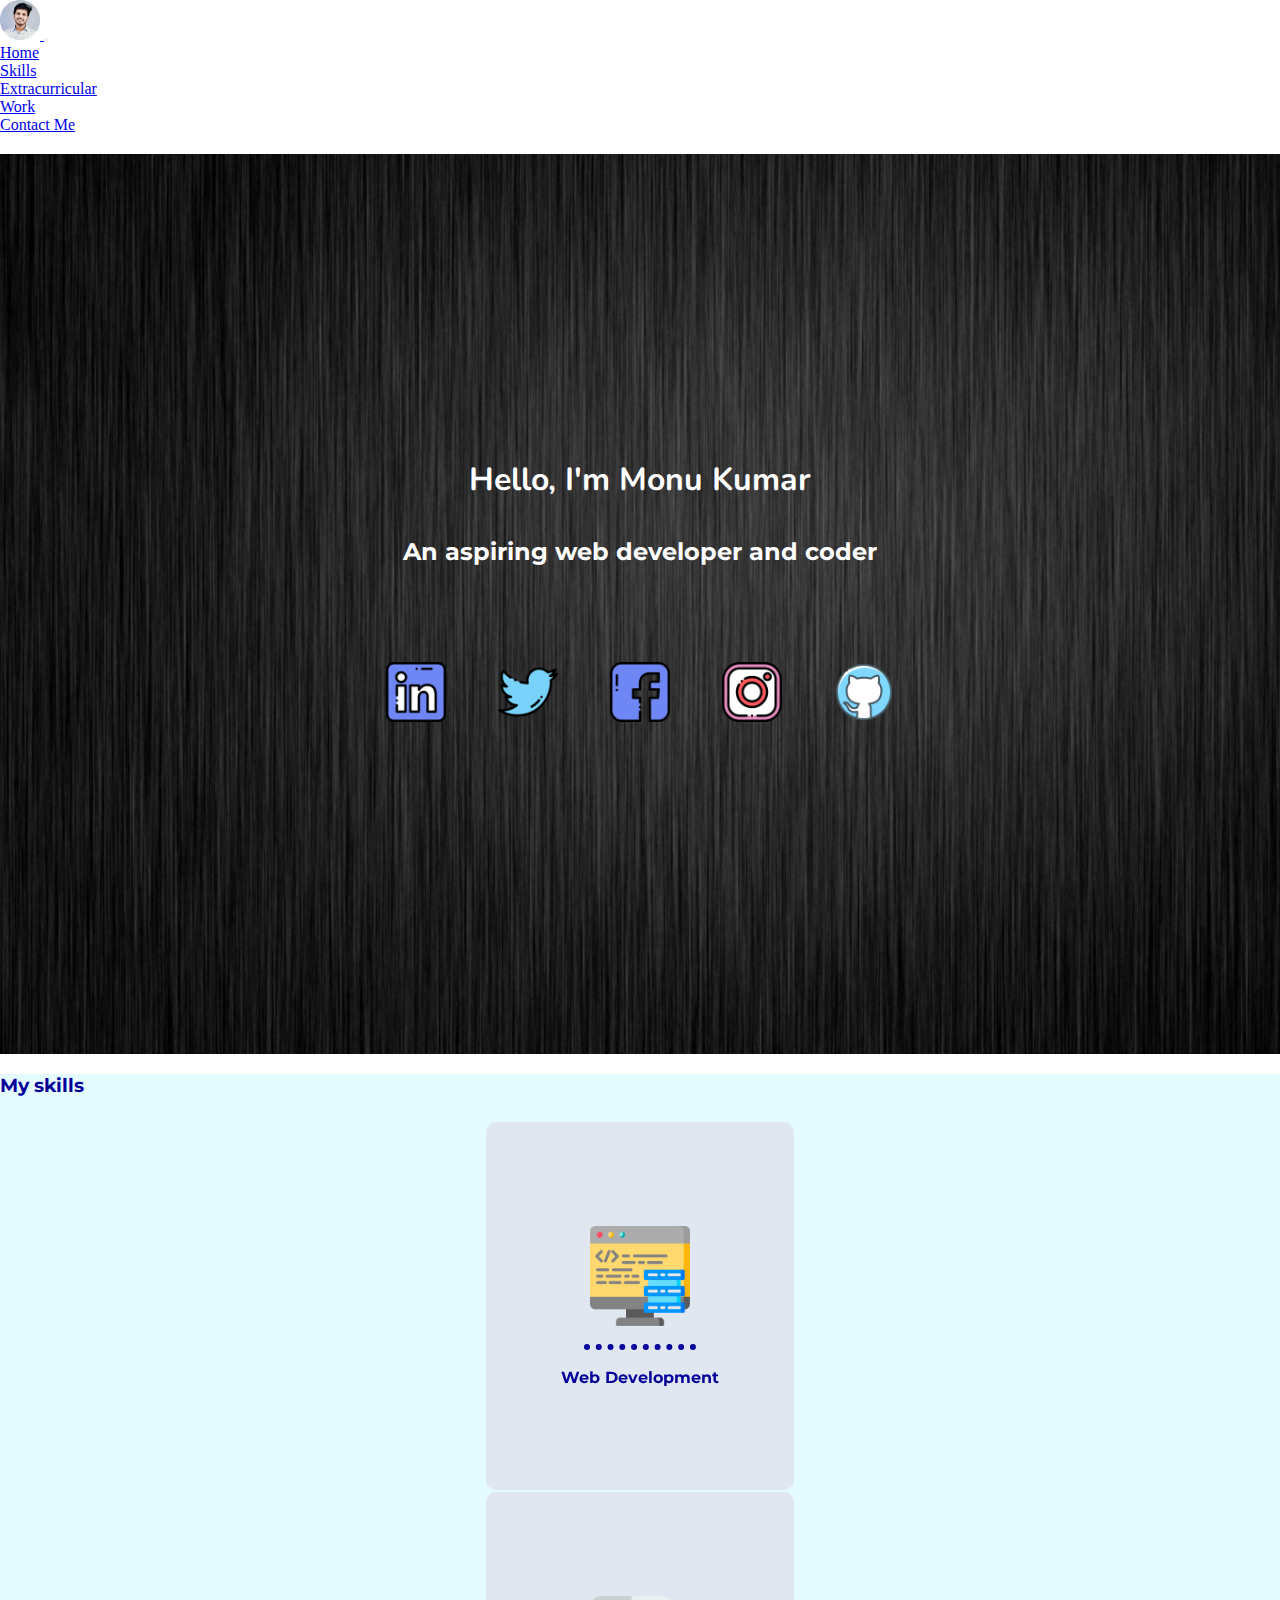
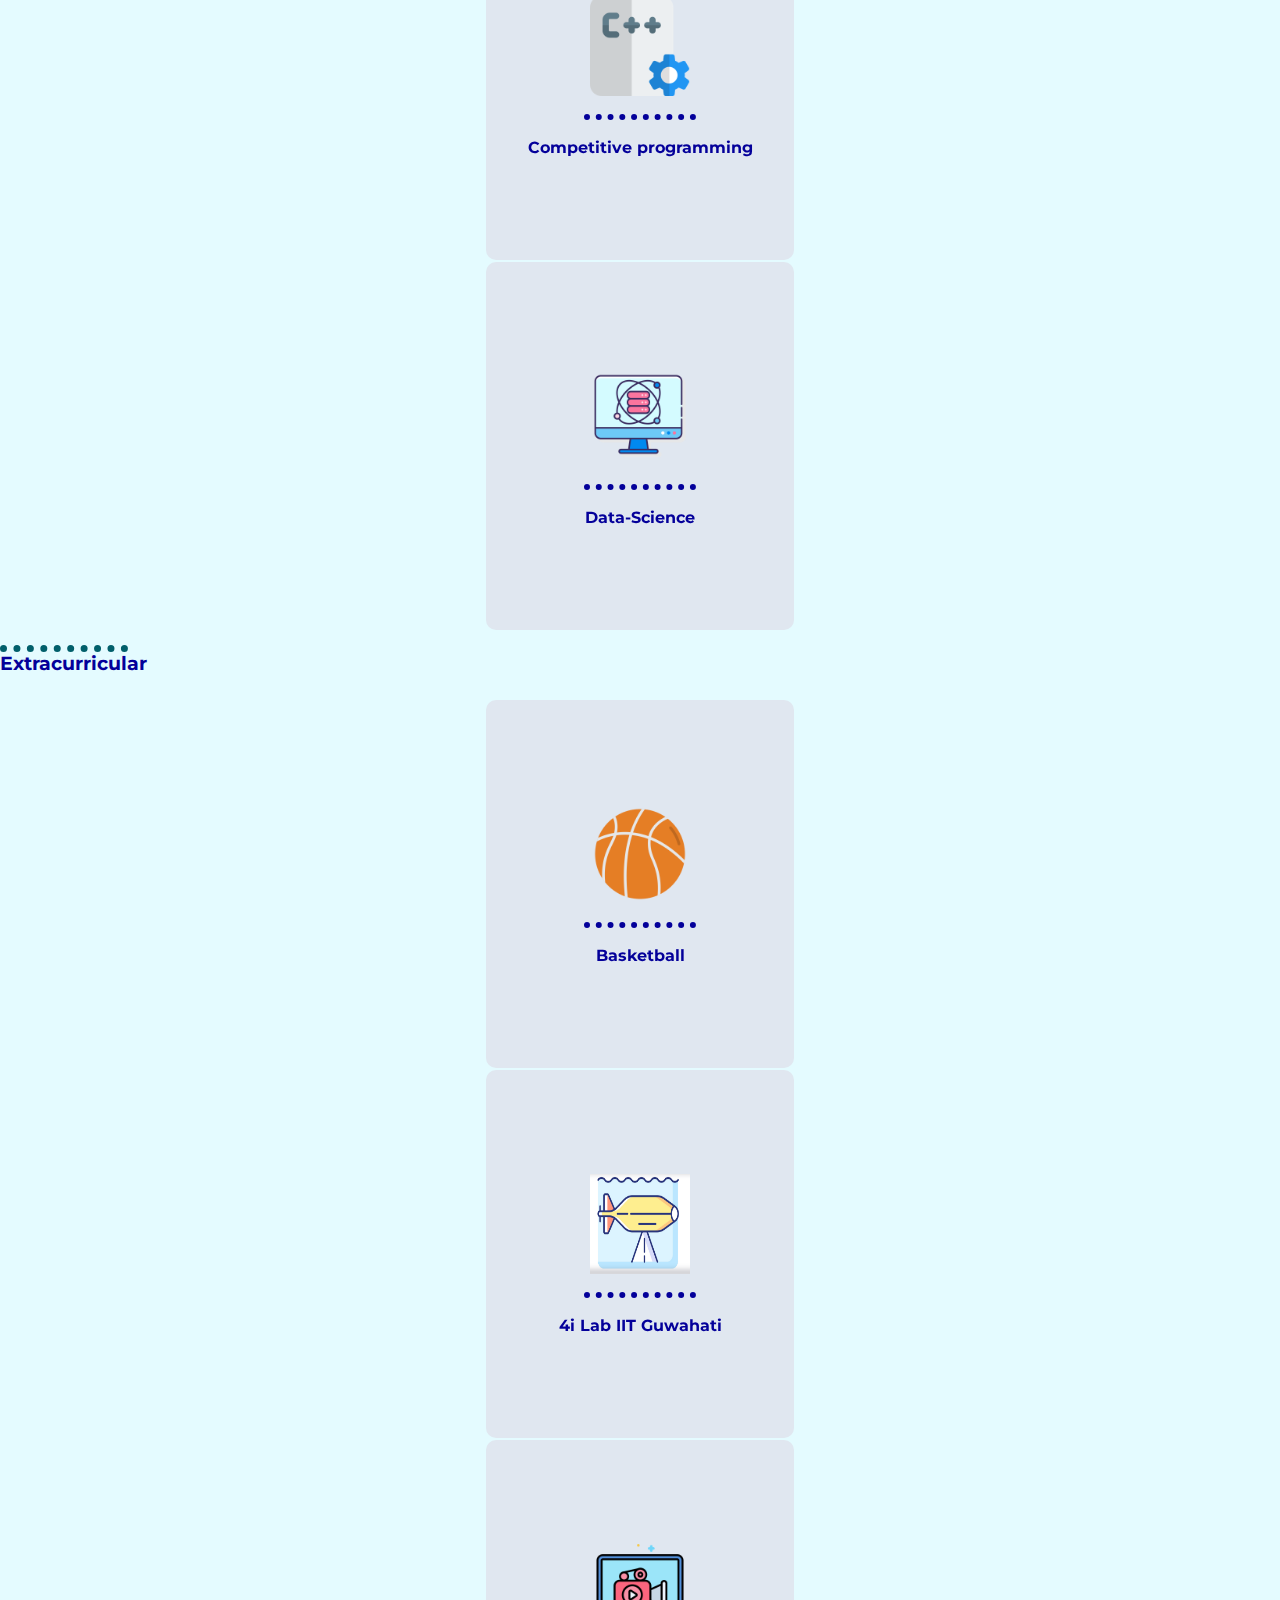
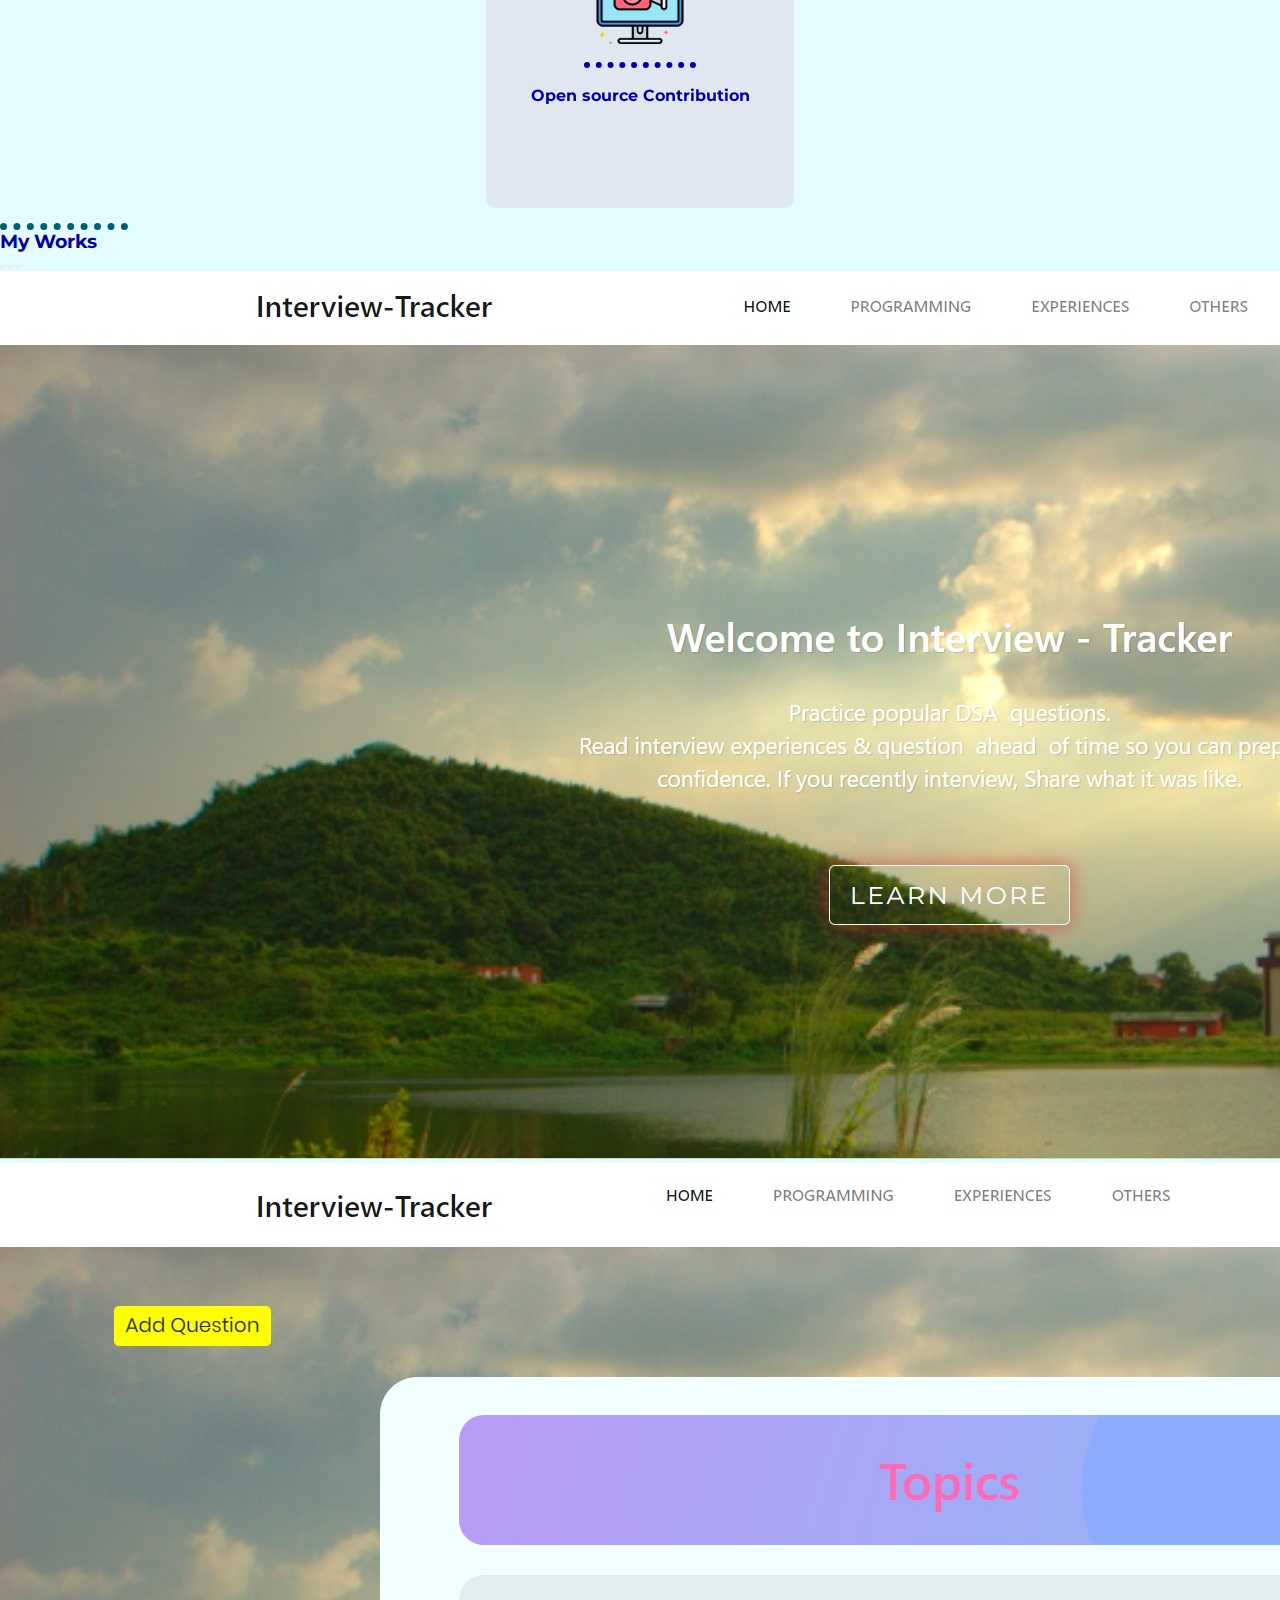
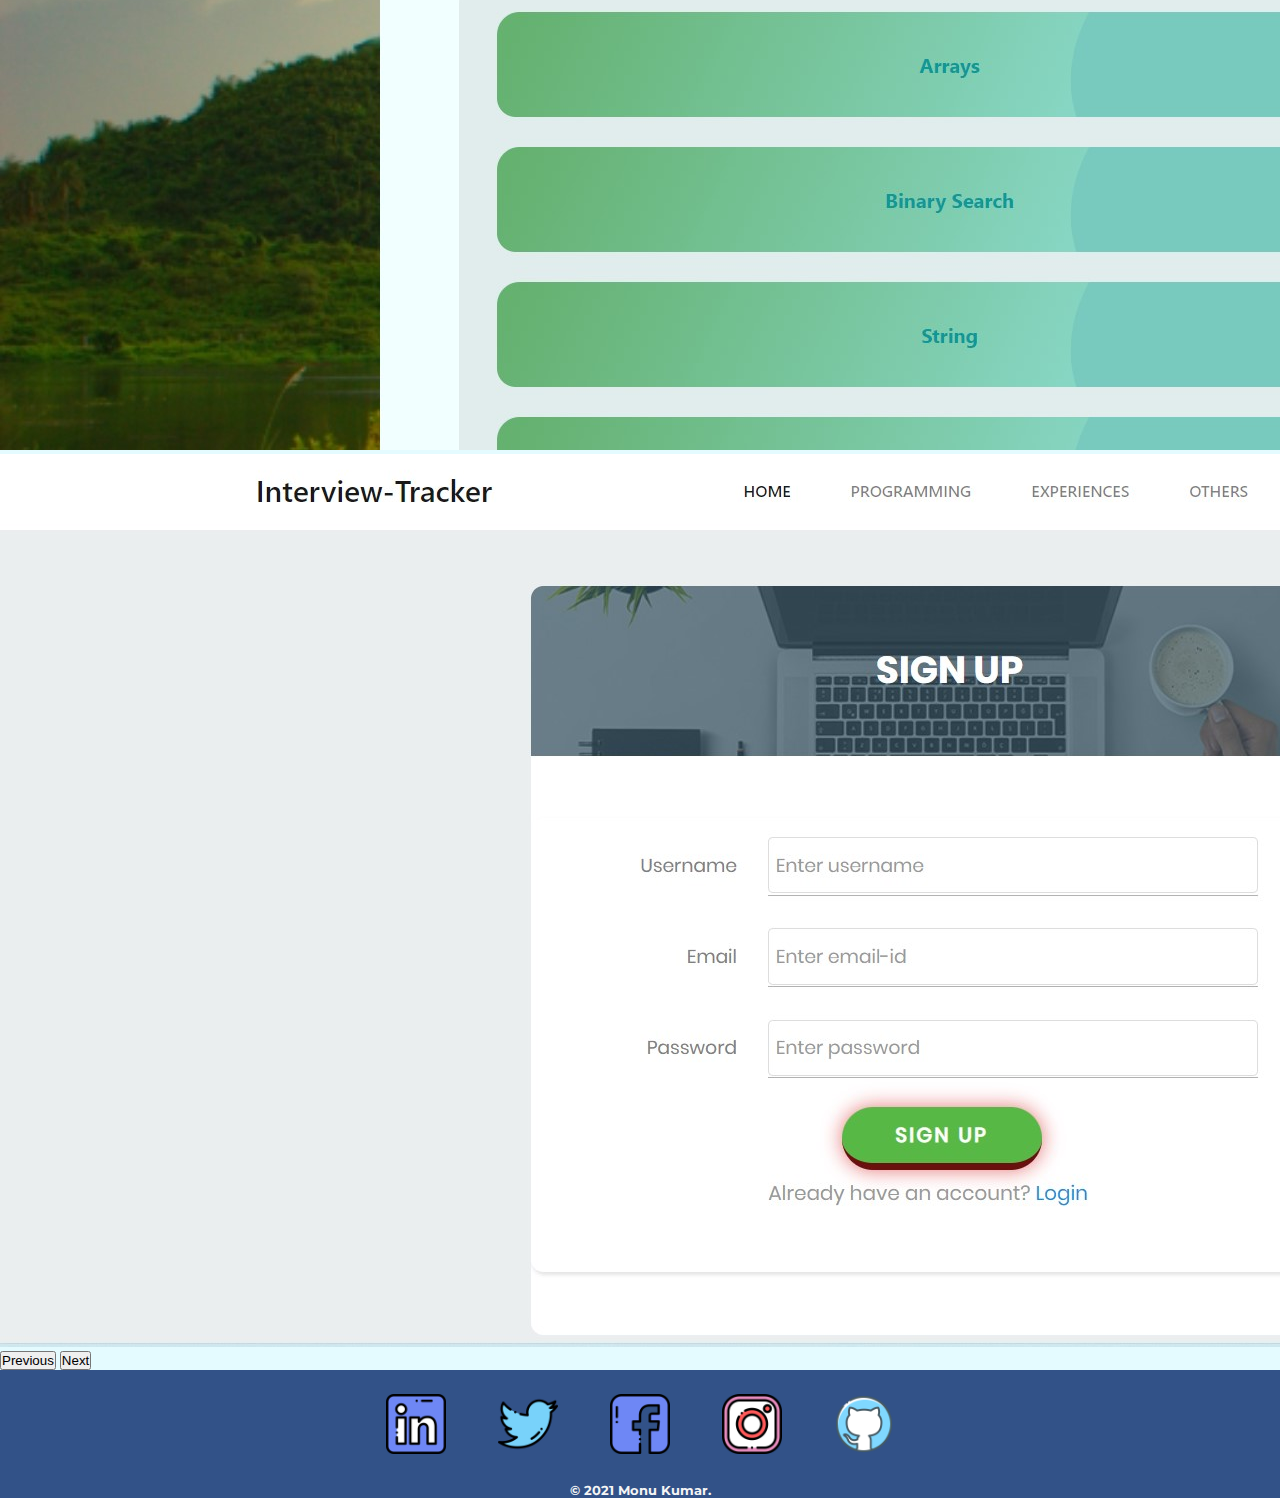
<file: index.html>
<!DOCTYPE html>
<html lang="en">
<head>
    <meta charset="UTF-8">
    <meta http-equiv="X-UA-Compatible" content="IE=edge">
    <meta name="viewport" content="width=device-width, initial-scale=1.0">

    <!-- bootstrap css -->
    <link href="https://cdn.jsdelivr.net/npm/bootstrap@5.0.1/dist/css/bootstrap.min.css" rel="stylesheet" integrity="sha384-+0n0xVW2eSR5OomGNYDnhzAbDsOXxcvSN1TPprVMTNDbiYZCxYbOOl7+AMvyTG2x" crossorigin="anonymous">
    
    <!-- My css -->
    <link rel="stylesheet" href="css/styles.css">

    <!-- site favicon -->
    <link rel="icon" href="images/icon/favicon.ico">

    <!-- adding google fonts -->
    <link rel="preconnect" href="https://fonts.gstatic.com">
    <link href="https://fonts.googleapis.com/css2?family=Great+Vibes&family=Montserrat&family=Open+Sans&display=swap" rel="stylesheet">
    <link href="https://fonts.googleapis.com/css2?family=Nunito:wght@200&display=swap" rel="stylesheet">

    <title>Monu Kumar</title>
</head>
<body class="bg-secondary">
    <!-- header  navigation bar-->
    <section id="section-1">
        <nav class="fixed-top navbar navbar-expand-lg navbar-dark" style="background-color: rgba(127, 208, 255, 0);">
            <div class="container-fluid">
              <a class="navbar-brand" href="index.html">
                  <img src="images/icon/monu.png" alt="image" width="40" height="40">
                </a>
                <button class="navbar-toggler text-dark bg-dark" type="button" data-bs-toggle="collapse" data-bs-target="#navbarSupportedContent" aria-controls="navbarSupportedContent" aria-expanded="false" aria-label="Toggle navigation">
                    <span class="navbar-toggler-icon"></span>
                  </button>
              <div class="collapse navbar-collapse" id="navbarSupportedContent">
                <ul class="navbar-nav  ms-auto mb-2 mb-lg-0">
                  <li class="nav-item d-flex justify-content-center">
                    <a class="nav-link active text-warning"  aria-current="page" href="#section-2">Home</a>
                  </li>
                  <li class="nav-item d-flex justify-content-center">
                    <a class="nav-link active text-warning" aria-current="page" href="#section-3">Skills</a>
                  </li>
                  <li class="nav-item d-flex justify-content-center">
                    <a class="nav-link active text-warning" aria-current="page" href="#section-4">Extracurricular</a>
                  </li>
                  <li class="nav-item d-flex justify-content-center">
                    <a class="nav-link active text-warning" aria-current="page" href="#section-5">Work</a>
                  </li >
                  <li class="nav-item d-flex justify-content-center">
                    <a class="nav-link active text-warning" aria-current="page" href="contacts.html">Contact Me</a>
                  </li >
                </ul>
              </div>
            </div>
          </nav>
    </section>

    <!-- header  navigation bar end-->

    <!-- intro section -->
    <section id="section-2">
        <div class="intro-cintainer" >
            <h1 class="display-1 fw-bold"><span id="hello"></span>, I'm Monu Kumar</h1>
            <br>
            <br>
            <h2 class="fs-4 text-light">An aspiring web developer and coder</h2>
            <br><br><br><br>
            <div class="link-container d-flex mx-auto justify-content-center flex-row">
                <a class="footer-link" href="https://www.linkedin.com/in/monuk13/" target="_blank"><img class="contactsimage m-auto" src="images/linkedin.png" alt="Linkedin link"></a>
                <a class="footer-link" href="https://twitter.com/Monu130601Monu" target="_blank"><img class="contactsimage m-auto" src="images/twitter.png" alt="twitter link"></a>
                <a class="footer-link" href="https://www.facebook.com/profile.php?id=100037888372881" target="_blank"><img class="contactsimage m-auto" src="images/facebook.png" alt=""></a>
                <a class="footer-link" href="https://www.instagram.com/monu._.k/" target="_blank"><img class="contactsimage m-auto" src="images/instagram.png" alt=""></a>
                 <a class="footer-link" href="https://github.com/MonuKumar1" target="_blank"><img class="contactsimage m-auto" src="images/git.png" alt=""></a>
            </div>
        </div>
        
    </section>

    <!-- intro section end-->

    
    <!-- skills section-->
    <section id="section-3">
        <div class="container-fluid skillsection pt-4" >
            <div class="row">
                <div class="col ">
                    <h3 class="text-center">My skills</h3>
                </div>
            </div>
            <div class="row row-cols-sm-1 row-cols-md-2 row-cols-xl-3 row-cols-xxl-3">

                    <div class="holder d-flex justify-content-center mx-auto">
                        <div class="cards shadow-lg mx-auto">
                            <div class="front">
                                <img src="images/web.png" alt="web dev image" class="cardimages">
                                <br>
                                <hr>
                                <br>
                                <h4 class="text-center fw-bold">Web Development</h4>
                            </div>
                            <div class="back">
                                <p class="text-center fw-bold"> I have made many projects using JavaScript, Node.js, Express.js, MongoDB, etc. 
                               <a href="https://interview-prep-tracker.herokuapp.com/https://interview-prep-tracker.herokuapp.com/" target="_blank">Website Link</a>
                               <br>
                               <a href="http://chat-room1231.herokuapp.com/" target="_blank">Chat Application Link</a>
                                </p>
                            </div>
                        </div>
                    </div>

                    <div class="holder d-flex justify-content-center mx-auto">
                        <div class="cards shadow-lg mx-auto">
                            <div class="front">
                                <img src="images/c++.png" alt="c++ image" class="cardimages">
                                <br>
                                <hr>
                                <br>
                                <h4 class="text-center fw-bold">Competitive programming</h4>
                            </div>
                            <div class="back">
                                <p class="text-center fw-bold">I am learning DSA using C++ and also participate in coding challenges using current knowledge of C++. </p>
                            </div>
                        </div>
                    </div>

                    <div class="holder d-flex justify-content-center mx-auto">
                        <div class="cards shadow-lg mx-auto">
                            <div class="front">
                                <img src="images/data-science.png" alt="data science image" class="cardimages">
                                <br>
                                <hr>
                                <br>
                                <h4 class="text-center fw-bold ">Data-Science</h4>
                            </div>
                            <div class="back">
                                <p class="text-center fw-bold">I Know basic machine learning. I have completed course on machine Learning on Coursera and made some projects also.
                                
                                </p>
                            </div>
                        </div>
                    </div>
            </div>
            <br>
            <hr class="mid m-auto">
        </div>  
    </section>

    <!-- skills section end-->

    <!-- hobbies section-->
        <section id="section-4">
            <div class="container-fluid skillsection pt-4" >
                <div class="row">
                    <div class="col ">
                        <h3 class="text-center">Extracurricular</h3>
                    </div>
                </div>
                <div class="row row-cols-sm-1 row-cols-md-2 row-cols-xl-3 row-cols-xxl-3">
    
                        <div class="holder d-flex justify-content-center mx-auto">
                            <div class="cards shadow-lg mx-auto">
                                <div class="front">
                                    <img src="images/basketball-ball.png" alt="Basketball image" class="cardimages">
                                    <br>
                                    <hr>
                                    <br>
                                    <h4 class="text-center fw-bold">Basketball</h4>
                                </div>
                                <div class="back">
                                    <p class="text-center fw-bold">I have played Basketball for 2 Years in my school and district level.</p>
                                </div>
                            </div>
                        </div>
    
                        <div class="holder d-flex justify-content-center mx-auto">
                            <div class="cards shadow-lg mx-auto">
                                <div class="front">
                                    <img src="images/youtube.png" alt="c++ image" class="cardimages">
                                    <br>
                                    <hr>
                                    <br>
                                    <h4 class="text-center fw-bold">4i Lab IIT Guwahati </h4>
                                </div>
                                <div class="back">
                                    <p class="text-center fw-bold">Currently I am the project head at 4i Lab IITG where we are develeoping an autonomous underwater vehicle .</p>
                                </div>
                            </div>
                        </div>
    
                        <div class="holder d-flex justify-content-center mx-auto">
                            <div class="cards shadow-lg mx-auto">
                                <div class="front">
                                    <img src="images/series.png" alt="Web Series image" class="cardimages">
                                    <br>
                                    <hr>
                                    <br>
                                    <h4 class="text-center fw-bold ">Open source Contribution</h4>
                                </div>
                                <div class="back">
                                    <p class="text-center fw-bold">I love to contribute to open source projects.</p>
                                </div>
                            </div>
                        </div>
                </div>
                <br>
                <hr class="mid m-auto">
            </div>  
        </section>
    
        <!-- hobbies section end-->

        <!-- work section start-->
        <section id="section-5">
            <div class="container-fluid skillsection pt-5" >
                <div class="row">
                    <div class="col">
                        <h3 class="text-center">My Works</h3>
                    </div>

                <div class="row justify-content-center mx-auto">
                    <div class="col-10 shadow-lg p-3 mb-5 bg-body rounded carousal">
                        <div id="carouselExampleIndicators" class="carousel carousel-dark slide workimages " data-bs-ride="carousel">
                            <div class="carousel-indicators">
                              <button type="button" data-bs-target="#carouselExampleIndicators" data-bs-slide-to="0" class="active" aria-current="true" aria-label="Slide 1"></button>
                              <button type="button" data-bs-target="#carouselExampleIndicators" data-bs-slide-to="1" aria-label="Slide 2"></button>
                              <button type="button" data-bs-target="#carouselExampleIndicators" data-bs-slide-to="2" aria-label="Slide 3"></button>
                            </div>
                            <div class="carousel-inner">
                              <div class="carousel-item active">
                                <img src="images/site1.jpg" class="d-block w-100" alt="work1">
                              </div>
                              <div class="carousel-item">
                                <img src="images/site2.jpg" class="d-block w-100" alt="work2">
                              </div>
                              <div class="carousel-item">
                                <img src="images/site3.jpg" class="d-block w-100" alt="work3">
                              </div>
                            </div>
                            <button class="carousel-control-prev" type="button" data-bs-target="#carouselExampleIndicators" data-bs-slide="prev">
                              <span class="carousel-control-prev-icon" aria-hidden="true"></span>
                              <span class="visually-hidden">Previous</span>
                            </button>
                            <button class="carousel-control-next" type="button" data-bs-target="#carouselExampleIndicators" data-bs-slide="next">
                              <span class="carousel-control-next-icon" aria-hidden="true"></span>
                              <span class="visually-hidden">Next</span>
                            </button>
                        </div>
                    </div>
                </div>
                </div>
            </div>    
        </section>
        <!-- work section end-->

<!-- footer section start-->
        <div class="bottom-container">
            <div class="link-container d-flex mx-auto justify-content-center flex-row">
                <a class="footer-link" href="https://www.linkedin.com/in/monuk13/" target="_blank"><img class="contactsimage m-auto" src="images/linkedin.png" alt="Linkedin link"></a>
                <a class="footer-link" href="https://twitter.com/Monu130601Monu" target="_blank"><img class="contactsimage m-auto" src="images/twitter.png" alt="twitter link"></a>
                <a class="footer-link" href="https://www.facebook.com/profile.php?id=100037888372881" target="_blank"><img class="contactsimage m-auto" src="images/facebook.png" alt=""></a>
                <a class="footer-link" href="https://www.instagram.com/monu._.k/" target="_blank"><img class="contactsimage m-auto" src="images/instagram.png" alt=""></a>
                 <a class="footer-link" href="https://github.com/MonuKumar1" target="_blank"><img class="contactsimage m-auto" src="images/git.png" alt=""></a>
            </div>
                <h5 class="copyright fs-6 ">© 2021 Monu Kumar.</h5>
            </div>
<!-- footer section end-->


    <!-- Optional JavaScript; choose one of the two! -->

    <!-- Option 1: Bootstrap Bundle with Popper -->
    <script src="https://cdn.jsdelivr.net/npm/bootstrap@5.0.1/dist/js/bootstrap.bundle.min.js" integrity="sha384-gtEjrD/SeCtmISkJkNUaaKMoLD0//ElJ19smozuHV6z3Iehds+3Ulb9Bn9Plx0x4" crossorigin="anonymous"></script>


    <!-- bootstrap4 jquery to make auto collapse till any other solution arises -->
    <script src="https://code.jquery.com/jquery-3.5.1.slim.min.js" integrity="sha384-DfXdz2htPH0lsSSs5nCTpuj/zy4C+OGpamoFVy38MVBnE+IbbVYUew+OrCXaRkfj" crossorigin="anonymous"></script>
    
    <script type="text/javascript">
        $('.navbar-collapse a').click(function(){
            $(".navbar-collapse").collapse('hide');
        });
    </script>
</body>
</html>
</file>
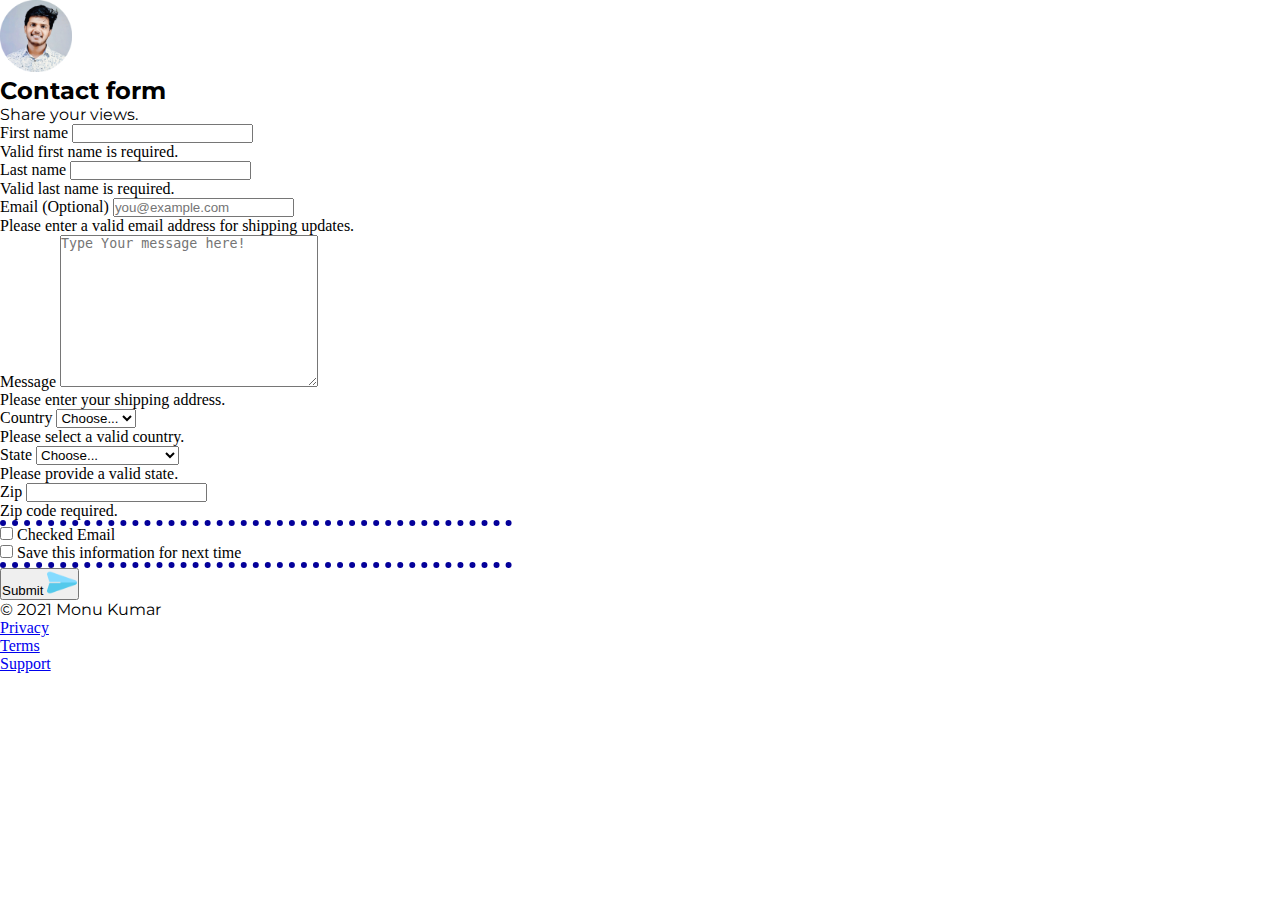
<file: contacts.html>
<!DOCTYPE html>
<html lang="en">
<head>
    <meta charset="UTF-8">
    <meta http-equiv="X-UA-Compatible" content="IE=edge">
    <meta name="viewport" content="width=device-width, initial-scale=1.0">

    <!-- bootstrap css -->
    <link href="https://cdn.jsdelivr.net/npm/bootstrap@5.0.1/dist/css/bootstrap.min.css" rel="stylesheet" integrity="sha384-+0n0xVW2eSR5OomGNYDnhzAbDsOXxcvSN1TPprVMTNDbiYZCxYbOOl7+AMvyTG2x" crossorigin="anonymous">
    
    <!-- My css -->
    <link rel="stylesheet" href="css/styles.css">

    <!-- site favicon -->
    <link rel="icon" href="images/contacticon/favicon.ico">

    <!-- adding google fonts -->
    <link rel="preconnect" href="https://fonts.gstatic.com">
    <link href="https://fonts.googleapis.com/css2?family=Great+Vibes&family=Montserrat&family=Open+Sans&display=swap" rel="stylesheet">
    <link href="https://fonts.googleapis.com/css2?family=Nunito:wght@200&display=swap" rel="stylesheet">

    <title>Monu Kumar</title>
</head>
<body class="bg-light">
    
    <div class="container">
      <main>
        <div class="py-5 text-center ">
          <img class="d-block mx-auto mb-auto" src="images/icon/monu.png" alt="" width="72" height="72">
          <h2>Contact form</h2>
          <p class="lead">Share your views.</p>
        </div>

          <div class="col-md-7 col-lg-8 mx-auto">
            <form class="needs-validation" action="mailto:monu130601@gmail.com" novalidate>
              <div class="row">
                <div class="col-sm-6">
                  <label for="firstName" class="form-label">First name</label>
                  <input name="First name" type="text" class="form-control" id="firstName" placeholder="" value="" required>
                  <div class="invalid-feedback">
                    Valid first name is required.
                  </div>
                </div>
    
                <div class="col-sm-6">
                  <label for="lastName" class="form-label">Last name</label>
                  <input name="Last name" type="text" class="form-control" id="lastName" placeholder="" value="" required>
                  <div class="invalid-feedback">
                    Valid last name is required.
                  </div>
                </div>

                <div class="col-12">
                  <label name="email" class="form-label">Email <span class="text-muted">(Optional)</span></label>
                  <input type="email" name="email" class="form-control" id="email" placeholder="you@example.com">
                  <div class="invalid-feedback">
                    Please enter a valid email address for shipping updates.
                  </div>
                </div>
    
                <div class="col-12 d-flex flex-column">
                  <label for="message" class="form-label">Message</label>
                  <!-- <input type="text" class="form-control" id="address" placeholder="1234 Main St" required> -->
                  <textarea name="Message" id="" class="form-control" cols="30" rows="10" placeholder="Type Your message here!"></textarea>
                  <div class="invalid-feedback">
                    Please enter your shipping address.
                  </div>
                </div>
    
                <div class="col-md-5">
                  <label name="country" class="form-label">Country</label>
                  <select class="form-select" id="country" required>
                    <option value="">Choose...</option>
                    <option>India</option>
                  </select>
                  <div class="invalid-feedback">
                    Please select a valid country.
                  </div>
                </div>
    
                <div class="col-md-4">
                  <label name="state" class="form-label">State</label>
                  <select class="form-select" id="state" required>
                    <option value="">Choose...</option>
                    <option>Delhi</option>
                    <option>Haryana</option>
                    <option>Bihar</option>
                    <option>Maharashtra</option>
                    <option>Tamil Nadu</option>
                    <option>Kerala</option>
                    <option>Uttar Pradesh</option>
                    <option>Telangana</option>
                    <option>Andhra Pradesh</option>
                    <option>Madhya Pradesh</option>
                    <option>Gujrat</option>
                    <option>Rajasthan</option>
                    <option>Himanchal Pradesh</option>
                    <option>Punjab</option>
                    <option>Assam</option>
                    <option>Arunanchal Pradesh</option>
                    <option>West Bengal</option>
                    <option>Odisha</option>
                    <option>Jharkhand</option>
                    <option>Jammu Kashmir</option>
                    <option>Goa</option>
                    <option>Chattisgarh</option>
                    <option>Uttarakhand</option>
                    <option>Tripura</option>
                    <option>Manipur</option>
                    <option>Meghalya</option>
                    <option>Nagaland</option>
                    <option>Mizoram</option>
                  </select>
                  <div class="invalid-feedback">
                    Please provide a valid state.
                  </div>
                </div>
    
                <div class="col-md-3">
                  <label name="zip" class="form-label">Zip</label>
                  <input type="text" class="form-control" id="zip" placeholder="" required>
                  <div class="invalid-feedback">
                    Zip code required.
                  </div>
                </div>
              </div>
    
              <hr class="my-4 mx-auto">
    
              <div class="form-check">
                <input type="checkbox" class="form-check-input" id="same-address">
                <label class="form-check-label" for="same-address">Checked Email</label>
              </div>
    
              <div class="form-check">
                <input type="checkbox" class="form-check-input" id="save-info">
                <label class="form-check-label" for="save-info">Save this information for next time</label>
              </div>
    
              <hr class="my-4 mx-auto">
    
              <button class="w-100 btn btn-primary btn-lg"  type="submit">Submit <img src="images/send.png" width="30" height="25" alt="send"></button>
            </form>
          </div>
        </div>
      </main>
    
      <footer class="my-5 pt-5 text-muted text-center text-small">
        <p class="mb-1">&copy; 2021 Monu Kumar</p>
        <ul class="list-inline">
          <li class="list-inline-item"><a href="#">Privacy</a></li>
          <li class="list-inline-item"><a href="#">Terms</a></li>
          <li class="list-inline-item"><a href="#">Support</a></li>
        </ul>
      </footer>
    </div>


    <!-- Optional JavaScript; choose one of the two! -->

    <!-- Option 1: Bootstrap Bundle with Popper -->
    <script src="https://cdn.jsdelivr.net/npm/bootstrap@5.0.1/dist/js/bootstrap.bundle.min.js" integrity="sha384-gtEjrD/SeCtmISkJkNUaaKMoLD0//ElJ19smozuHV6z3Iehds+3Ulb9Bn9Plx0x4" crossorigin="anonymous"></script>
</body>
</html>
</file>
<file: css/styles.css>
/* css reset */
*{
    margin: 0vh;
    padding: 0vh;
}

/* scroll bar css */
::-webkit-scrollbar{
    width:10px;
}
::-webkit-scrollbar-track{
    background-color: rgb(184, 230, 252);
    border-radius:5px ;
}
::-webkit-scrollbar-thumb{
    background-color:#150e56;
    border-radius:5px ;
}
::-webkit-scrollbar-thumb:hover{
    background-color:rgb(98, 123, 235);
    border-radius:5px ;
}

/* scroll bar css end*/

/* main intro css */
/* section 2 css start */

li:hover{
    background-color: rgb(255, 255, 255);
    border-radius:0.5rem;
}

.intro-cintainer{
    padding:20px;
    display:flex;
    flex-direction: column;
    align-items: center;
    justify-content: center;
    color:#ffffff;
    height:100vh;
    background-image: url("../images/s.jpg");
    background-position: center;
    background-size: auto 100vh;
    background-repeat: no-repeat;
    
}

h1{
    font-family: 'Nunito', sans-serif;
}
h2{
    font-family: 'Montserrat', sans-serif;
}

/* hello hola animation */
#hello:before{
    content:"Hello";
    animation: head 8s ease-in-out infinite;
}
@keyframes head{
    0% {content:"Hello|";}
    2% {content:"Hell|";}
    4% {content:"Hel|";}
    6% {content:"He|";}
    8% {content:"H|";}
    10% {content:"|";}
    15% {content:"H|";}
    19% {content:"Ho|";}
    21% {content:"Hol|";}
    23% {content:"Hola|";}
    28% {content:"Hol|";}
    30% {content:"Ho|";}
    32% {content:"H|";}
    37% {content:"|";}
    39% {content:"H|";}
    41% {content:"He|";}
    43% {content:"Hel|";}
    45% {content:"Hell|";}
    47% {content:"Hello|";}
    52% {content:"Hell|";}
    54% {content:"Hel|";}
    56% {content:"He|";}
    58% {content:"H|";}
    60% {content:"|";}
    65% {content:"H|";}
    67% {content:"Ho|";}
    69% {content:"Hol|";}
    71% {content:"Hola|";}
    76% {content:"Hol|";}
    78% {content:"Ho|";}
    80% {content:"H|";}
    82% {content:"|";}
    87% {content:"H|";}
    89% {content:"He|";}
    91% {content:"Hel|";}
    93% {content:"Hell|";}
    95% {content:"Hello|";}
}

/* section 2 css end */

/* skills and hobbies cards css */
/* section 3 & 4 css start */

.skillsection{
    background-color: #e4fbff;
}

.holder{
    perspective: 500px;
    display: flex;
    justify-content: center;
    align-content: center;
    flex-wrap: wrap;
    flex-direction: column;
    margin:20px 0;
}

.cards{
    width:280px;
    height:340px;
    display: flex;
    justify-content: center;
    align-content: center;
    position:relative;
    transition: all 1s ease-in-out;
    transform-style: preserve-3d;
    border-radius: 10px;
    margin:5px;
}

.holder:hover .cards{
    transform:rotateX(180deg);
}
.front,.back{
    width:100%;
    height:100%;
    border-radius: 10px;
    position:absolute;
    padding: 14px;
    
    
}
.front{
    display:flex;
    align-items: center;
    justify-content: center;
    flex-direction: column;
    flex-wrap: wrap;
    z-index: 2;
    backface-visibility: hidden;
    background-color: #e0e7f0;

}
.back{
    display:flex;
    align-items: center;
    justify-content: center;
    flex-direction: column;
    flex-wrap: wrap;
    line-height: 25px;
    z-index: 1;
    background:whitesmoke;
    backface-visibility: hidden;
    transform:rotateX(180deg);
}
.cardimages{
    width:100px;
    height: 100px;
}

hr{
    border-color:#04009a ;
    width:40%;
    border-style: dotted none none none;
    border-width:6px;
    background-color: rgba(255, 0, 0, 0);
}

h3,h4,h5,h6{
    font-family: 'Montserrat', sans-serif;
    color: #04009a;
    font-weight: bold;
}

p{
    font-family: 'Montserrat', sans-serif;
}

hr.mid{
    border-style: dotted none none none;
    width:10%;
    border-width: 7px;
    border-color: #015f6b;
}

/* Small devices (landscape phones, 576px and up) */
@media (max-width: 400px) { 
    .cards{
        width:75%;
        height:50vh;
        margin:5px;
    }
    hr{
        width: 30%;
    }
    .cardimages{
        width:50%;
        height:35%;
    }
    .carousal{
        width:100%;
    }
}

/* Medium devices (tablets, 768px and up) */
@media (min-width:400px ) and (max-width: 768px) { 
    .cards{
        width:60%;
        height:50vh;
        margin:5px;
    }
    hr{
        width: 30%;
    }
}

/* Large devices (desktops, 992px and up) */
@media (min-width: 992px) {
     
    }

/*X-Large devices (large desktops, 1200px and up) */
@media (min-width: 1200px) { 
   
}

/* XX-Large devices (larger desktops, 1400px and up) */
@media (min-width: 1400px) {
     
     
}

/* section 3 & 4 css end*/

/* section 5 css start*/
workimages{
    width: 350px;
    height:300px;
}
/* section 5 css end*/

/* footer css start*/
.bottom-container{
    display:flex;
    align-items: center;
    justify-content: center;
    flex-direction: column;
    flex-wrap: wrap;
    background-color: #325288;
    
}
.copyright{
    color:whitesmoke;
}
.contactsimage{
    width:60px;
    height:60px;
    margin:1rem;
    padding:0.5rem;
    transition:all 1s ease-in-out;
}
.contactsimage:hover{
    transform:translate3d(0px,5px,5px);
}
/* footer css end*/
</file>
